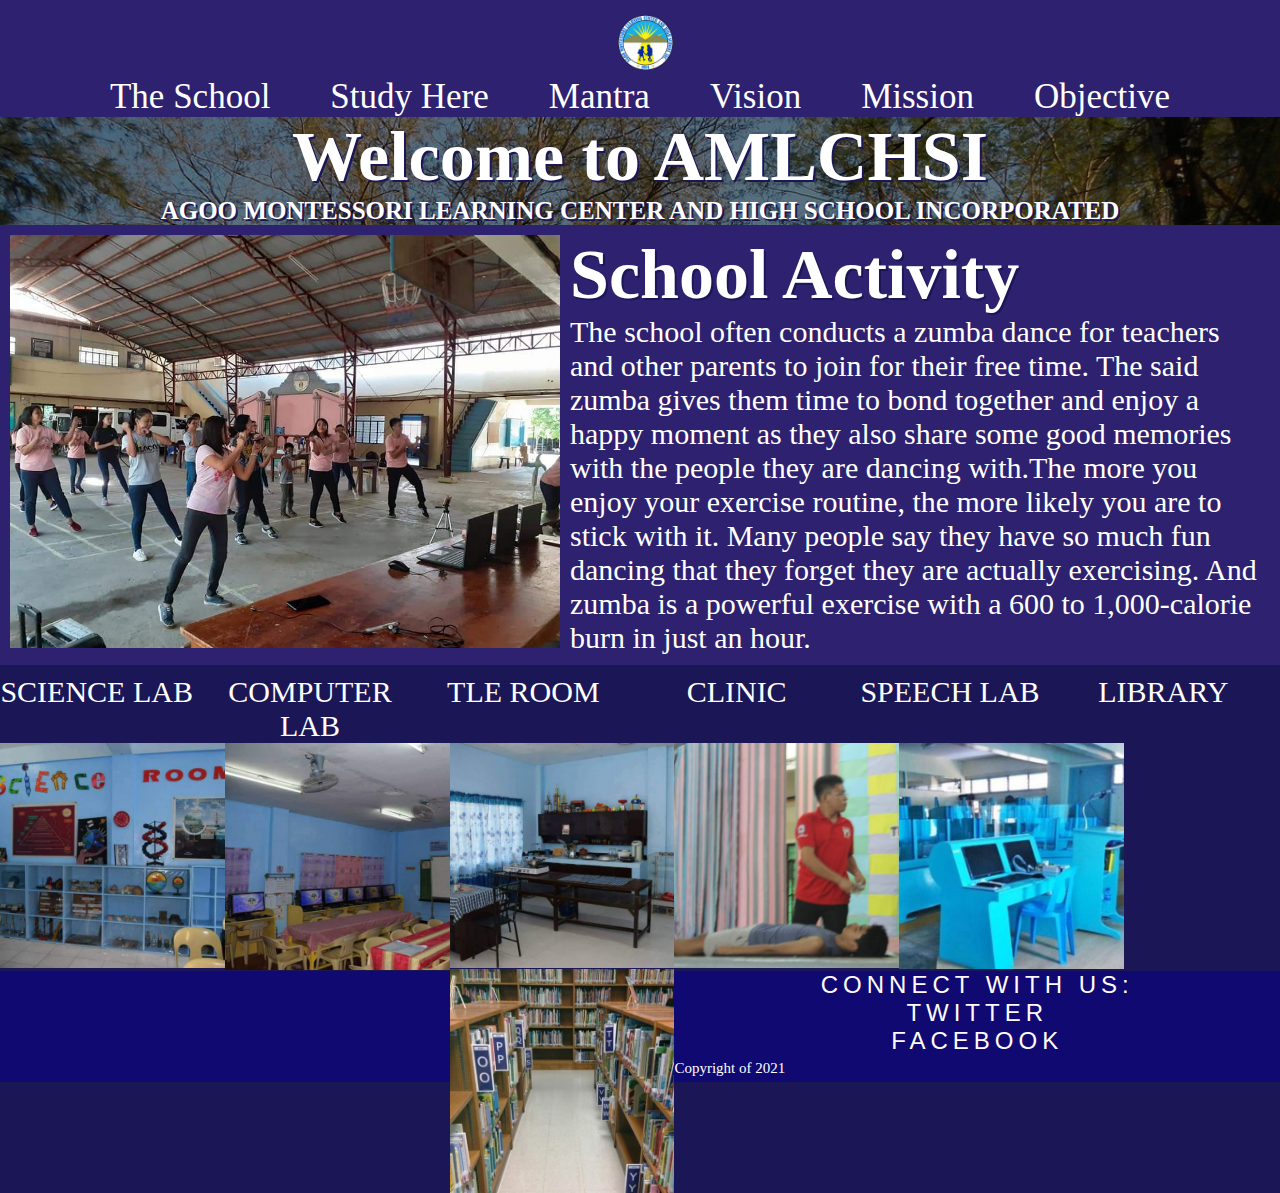
<file: index.html>
<!DOCTYPE html>
<html>
  <head>
    <link rel="stylesheet" href="index.css">
    <meta charset="utf-8">
    <meta name="viewport" content="width=device-width, initial-scale=1.0">
    <meta http-equiv="X-UA-Compatible" content="IE=edge,chrome=1">
    <meta name="AMLCHSI" content="true">
    <meta author="Gabrielle Laron">
    <title>Homepage | Agoo Montessori</title>
  </head>
  <body>
    <div class="bg"></div>
          <header class="main-header">
            <div class="logo">
              <a href="index.html">
              <img src="Images/agoomontessorilogo.png">
              </a>
            </div>
            <nav class="navigation">
              <a href ="theschool.html" target="_blank">The School</a>
              <a href ="studyhere.html" target="_blank">Study Here</a>
              <a href ="mantra.html" target="_blank">Mantra</a>
              <a href ="vision.html" target="_blank">Vision</a>
              <a href ="mission.html" target="_blank">Mission</a>
              <a href ="objectives.html" target="_blank">Objective</a>
            </nav>
          </header>
        <div class="bg">
          <h2> Welcome to AMLCHSI</h2>
          <h3> AGOO MONTESSORI LEARNING CENTER AND HIGH SCHOOL INCORPORATED</h3>
        </div>
      <div id="wrapper">
        <div class="news">
          <img src="Images/zumba1.jpg">
          <h2 style="text-align: left; background: none;">School Activity</h2>
          <p>The school often conducts a zumba dance for teachers and other parents to join for their free time. The said zumba gives them time to bond together and enjoy a happy moment as they also share some good memories with the people they are dancing with.The more you enjoy your exercise routine, the more likely you are to stick with it. Many people say they have so much fun dancing that they forget they are actually exercising. And zumba is a powerful exercise with a 600 to 1,000-calorie burn in just an hour.</p>
        </div>
      </div>
      <div>
        <div class="rooms">
          <div class="row1_right_419_174">  
            <div class='row_pic_labels'>
              <div class='picturelabel'>SCIENCE LAB</div>
                <div class='picturelabel'>COMPUTER LAB</div>
                <div class='picturelabel'>TLE ROOM</div>
                <div class='picturelabel'>CLINIC</div>
                <div class='picturelabel'>SPEECH LAB</div>
                <div class='picturelabel'>LIBRARY</div>
            </div>
            <div class="picturerow"><img src= 'Images/scilab.jpg'></div>
            <div class="picturerow"><img src= 'Images/comlab.jpg'></div>
            <div class="picturerow"><img src= 'Images/tleroom.jpg'></div>
            <div class="picturerow"><img src= 'Images/clinic.jpg'></div>
            <div class="picturerow" ><img src= 'Images/speechlab.jpg'></div>               
            <div class="picturerow"><img src= 'Images/lib.jpg'></div>
          </div>
        </div>
      </div>
      </div>
      <div>
        <ul class="snip1189">
          <li>Connect With Us:</li>
          <li>Twitter</li>
          <li>Facebook</li>
        </ul>
      </div>
      <footer class=foot>
        <p>Copyright of 2021</p>
      </footer>
  </body> 
</html>
</file>
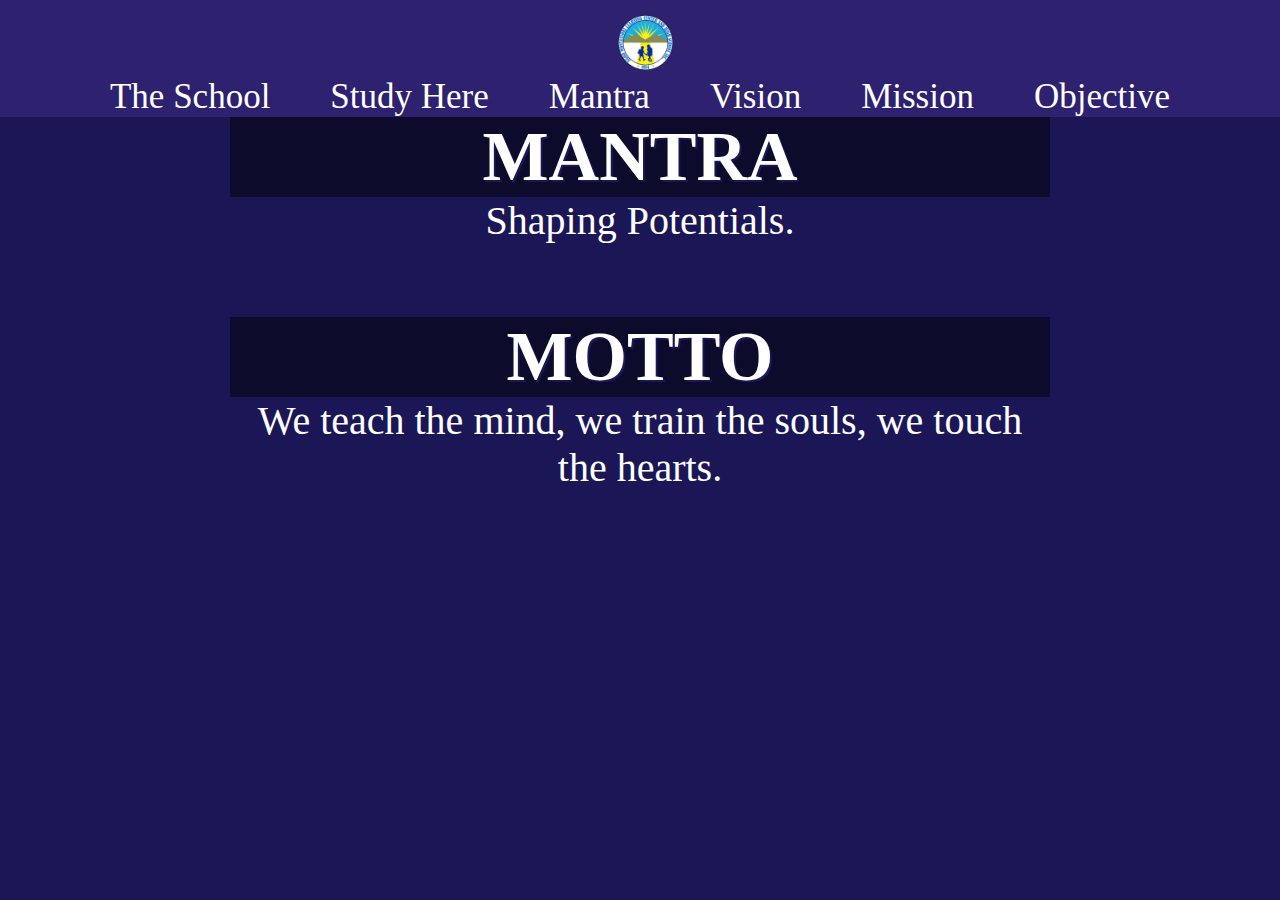
<file: mantra.html>
<!DOCTYPE html>
<html>
  <head>
    <link rel="stylesheet" href="index.css">
    <meta charset="utf-8">
    <meta name="viewport" content="width=device-width,initial-scale=1,maximum-scale=1,user-scalable=no">
    <meta http-equiv="X-UA-Compatible" content="IE=edge,chrome=1">
    <meta name="AMLCHSI" content="true">
    <title>Mantra | Agoo Montessori</title>
  </head>
  <body>
    <div class="bg"></div>
        <div class="wrapper">
          <header class="main-header">
            <div class="logo">
              <a href="index.html">
                <img src="Images/agoomontessorilogo.png">
              </a>
            </div>
            <nav class="navigation">
              <a href ="theschool.html" target="_blank">The School</a>
              <a href ="studyhere.html" target="_blank">Study Here</a>
              <a href ="mantra.html" target="_blank">Mantra</a>
              <a href ="vision.html" target="_blank">Vision</a>
              <a href ="mission.html" target="_blank">Mission</a>
              <a href ="objectives.html" target="_blank">Objective</a>
            </nav>
          </header>
        </div>
        <section>
            <div class="container">
              <div class="text-box">
                <div class="hover">
                  <h2>MANTRA</h2>
                  <p>Shaping Potentials.</p>
                </div>
              </div>
            </div>
            <div class="container">
              <div class="text-box">
                <div class="hover">
                <h2>MOTTO</h2>
                <p>We teach the mind, we train the souls, we touch the hearts.</p>
                </div>
              </div>
            </div>
        </section>
    </body>
</html>
</file>
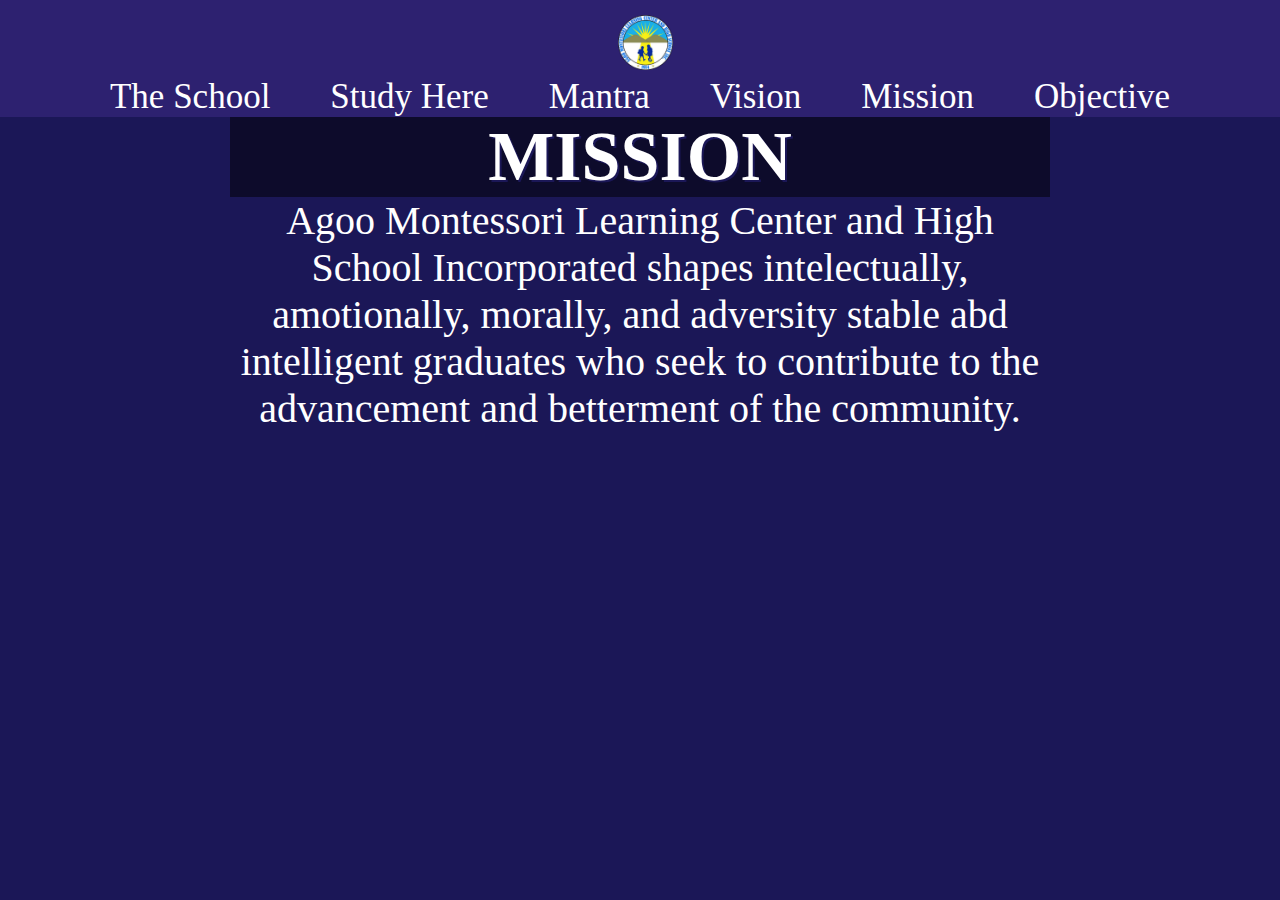
<file: mission.html>
<!DOCTYPE html>
<html>
  <head>
    <link rel="stylesheet" href="index.css">
    <meta charset="utf-8">
    <meta name="viewport" content="width=device-width,initial-scale=1,maximum-scale=1,user-scalable=no">
    <meta http-equiv="X-UA-Compatible" content="IE=edge,chrome=1">
    <meta name="AMLCHSI" content="true">
    <title>Mission | Agoo Montessori</title>
  </head>
  <body>
    <div class="bg"></div>
        <div class="wrapper">
          <header class="main-header">
            <div class="logo">
              <a href="index.html">
                <img src="Images/agoomontessorilogo.png">
              </a>
            </div>
            <nav class="navigation">
              <a href ="theschool.html" target="_blank">The School</a>
              <a href ="studyhere.html" target="_blank">Study Here</a>
              <a href ="mantra.html" target="_blank">Mantra</a>
              <a href ="vision.html" target="_blank">Vision</a>
              <a href ="mission.html" target="_blank">Mission</a>
              <a href ="objectives.html" target="_blank">Objective</a>
            </nav>
          </header>
        </div>
        <section>
            <div class="container">
              <div class="text-box">
                <div class="hover">
                  <h2>MISSION</h2>
                  <p>Agoo Montessori Learning Center and High School Incorporated shapes intelectually, amotionally, morally, and adversity stable abd intelligent graduates who seek to contribute to the advancement and betterment of the community.</p>
                </div>
              </div>
            </div>
        </section>
    </body>
</html>
</file>
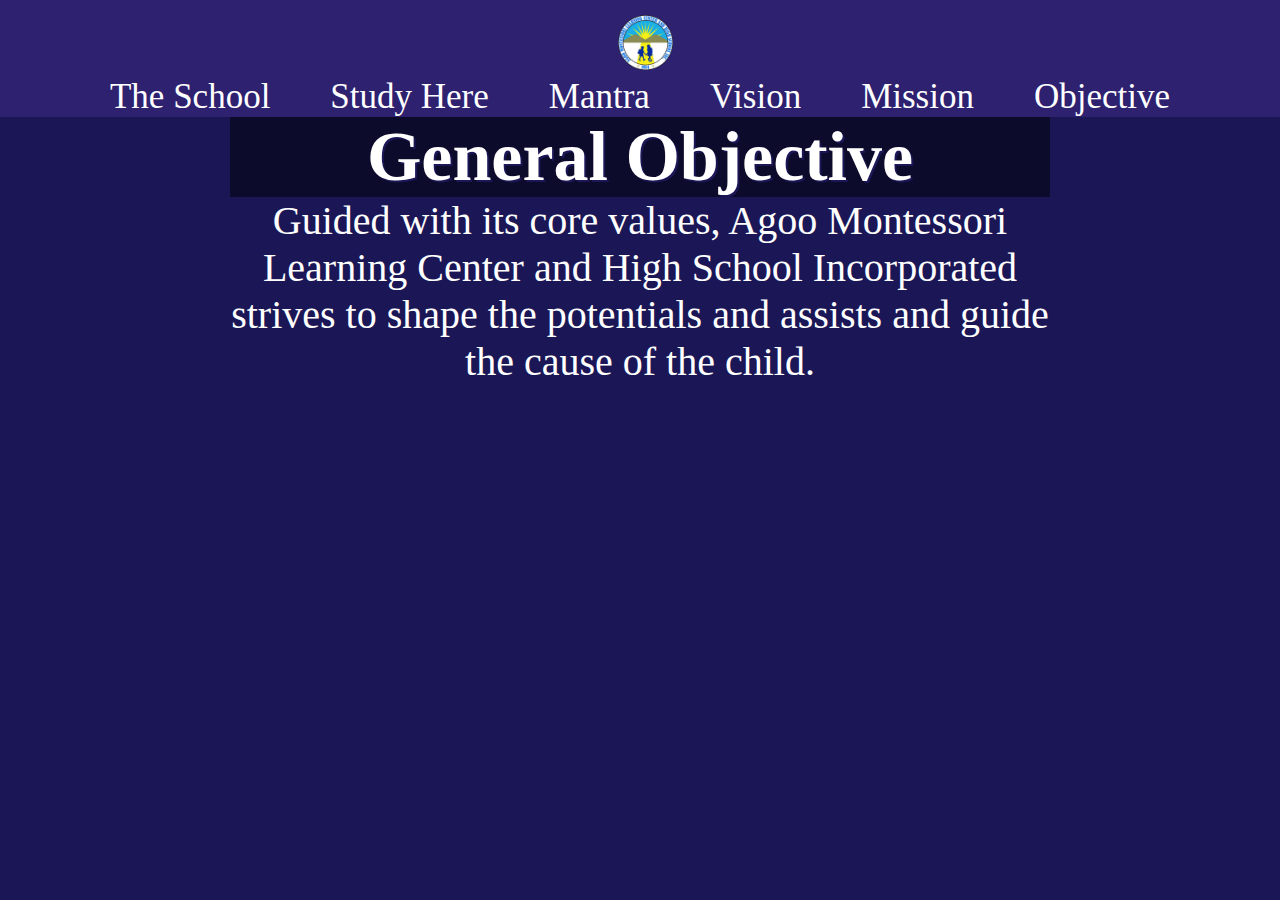
<file: objectives.html>
<!DOCTYPE html>
<html>
  <head>
    <link rel="stylesheet" href="index.css">
    <meta charset="utf-8">
    <meta name="viewport" content="width=device-width,initial-scale=1,maximum-scale=1,user-scalable=no">
    <meta http-equiv="X-UA-Compatible" content="IE=edge,chrome=1">
    <meta name="AMLCHSI" content="true">
    <title>Objective | Agoo Montessori</title>
  </head>
  <body>
    <div class="bg"></div>
        <div class="wrapper">
          <header class="main-header">
            <div class="logo">
              <a href="index.html">
                <img src="Images/agoomontessorilogo.png">
              </a>
            </div>
            <nav class="navigation">
              <a href ="theschool.html" target="_blank">The School</a>
              <a href ="studyhere.html" target="_blank">Study Here</a>
              <a href ="mantra.html" target="_blank">Mantra</a>
              <a href ="vision.html" target="_blank">Vision</a>
              <a href ="mission.html" target="_blank">Mission</a>
              <a href ="objectives.html" target="_blank">Objective</a>
            </nav>
          </header>
        </div>
        <section>
            <div class="about">
                
            <div class="container">
              <div class="text-box">
                <div class="hover">
                  <h2>General Objective</h2>
                  <p>Guided with its core values, Agoo Montessori Learning Center and High School Incorporated strives to shape the potentials and assists and guide the cause of the child.</p>
                </div>
              </div>
            </div>
        </section>
    </body>
</html>
</file>
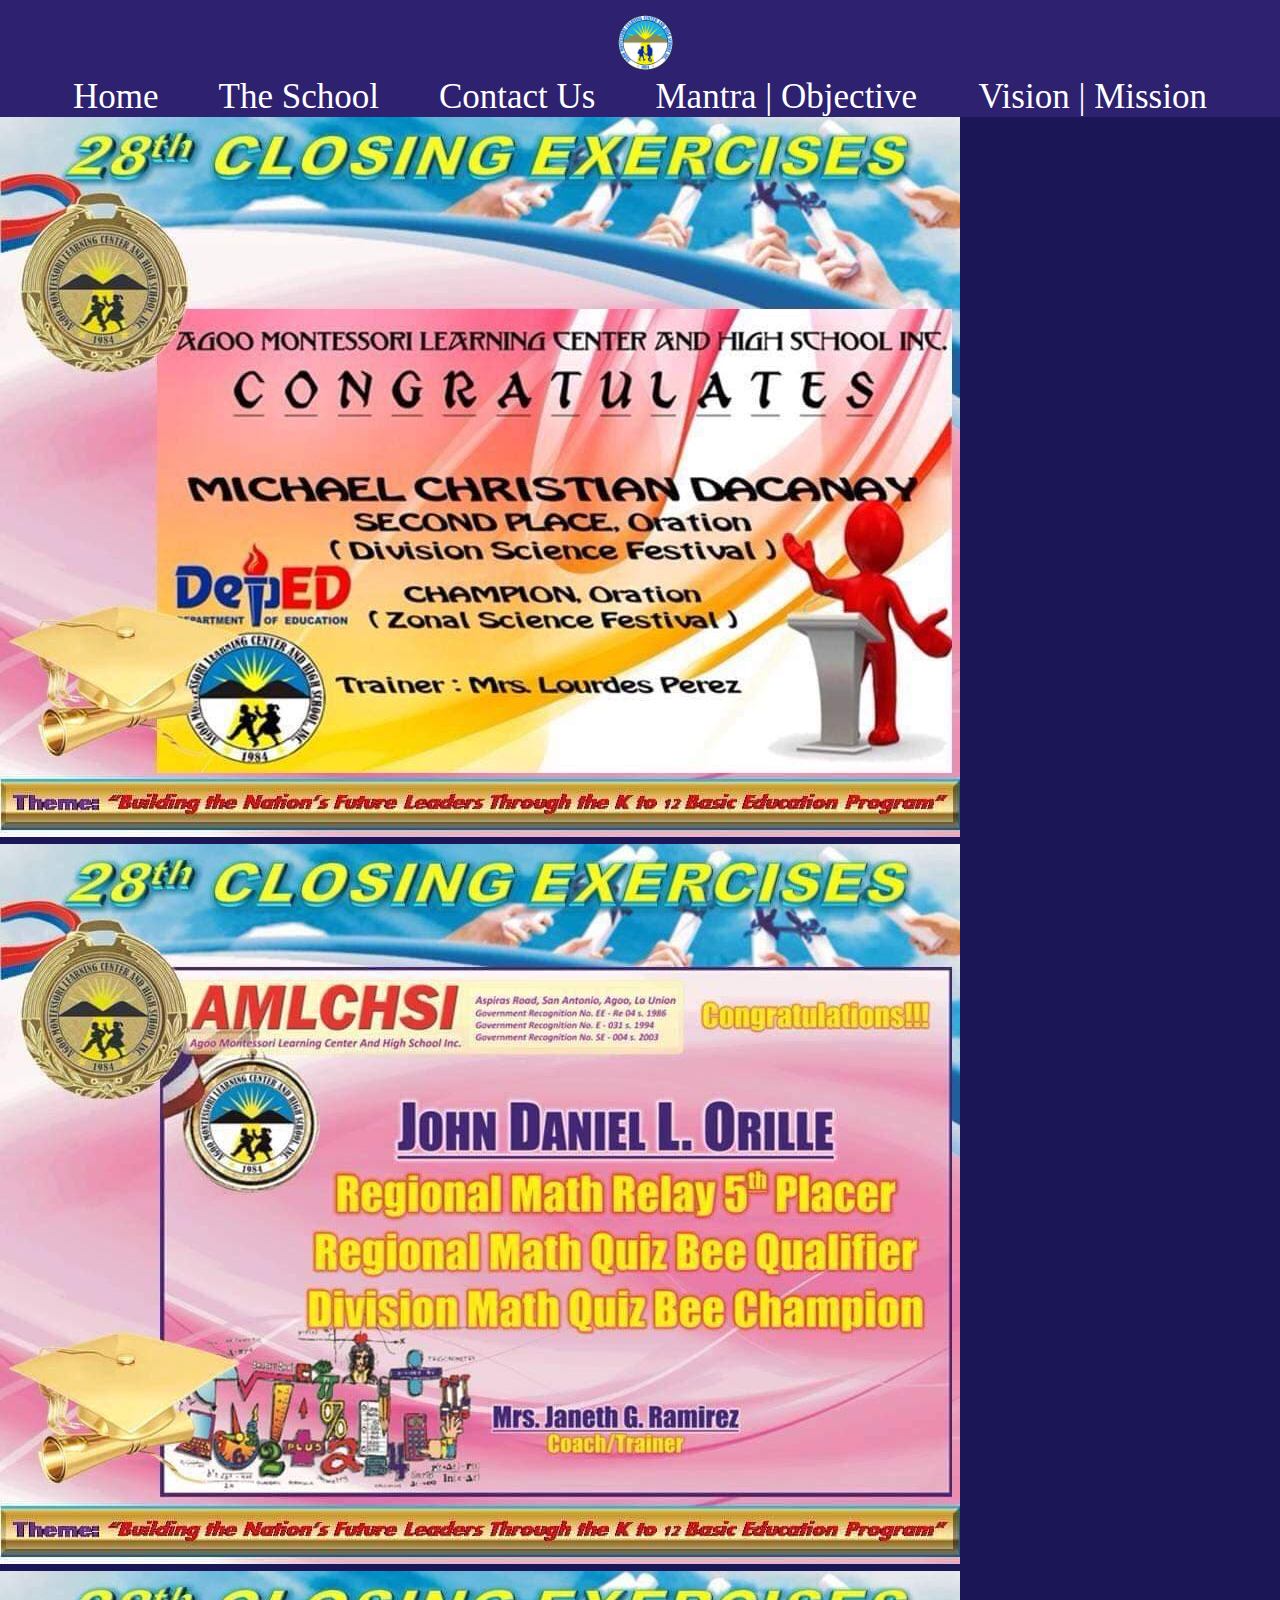
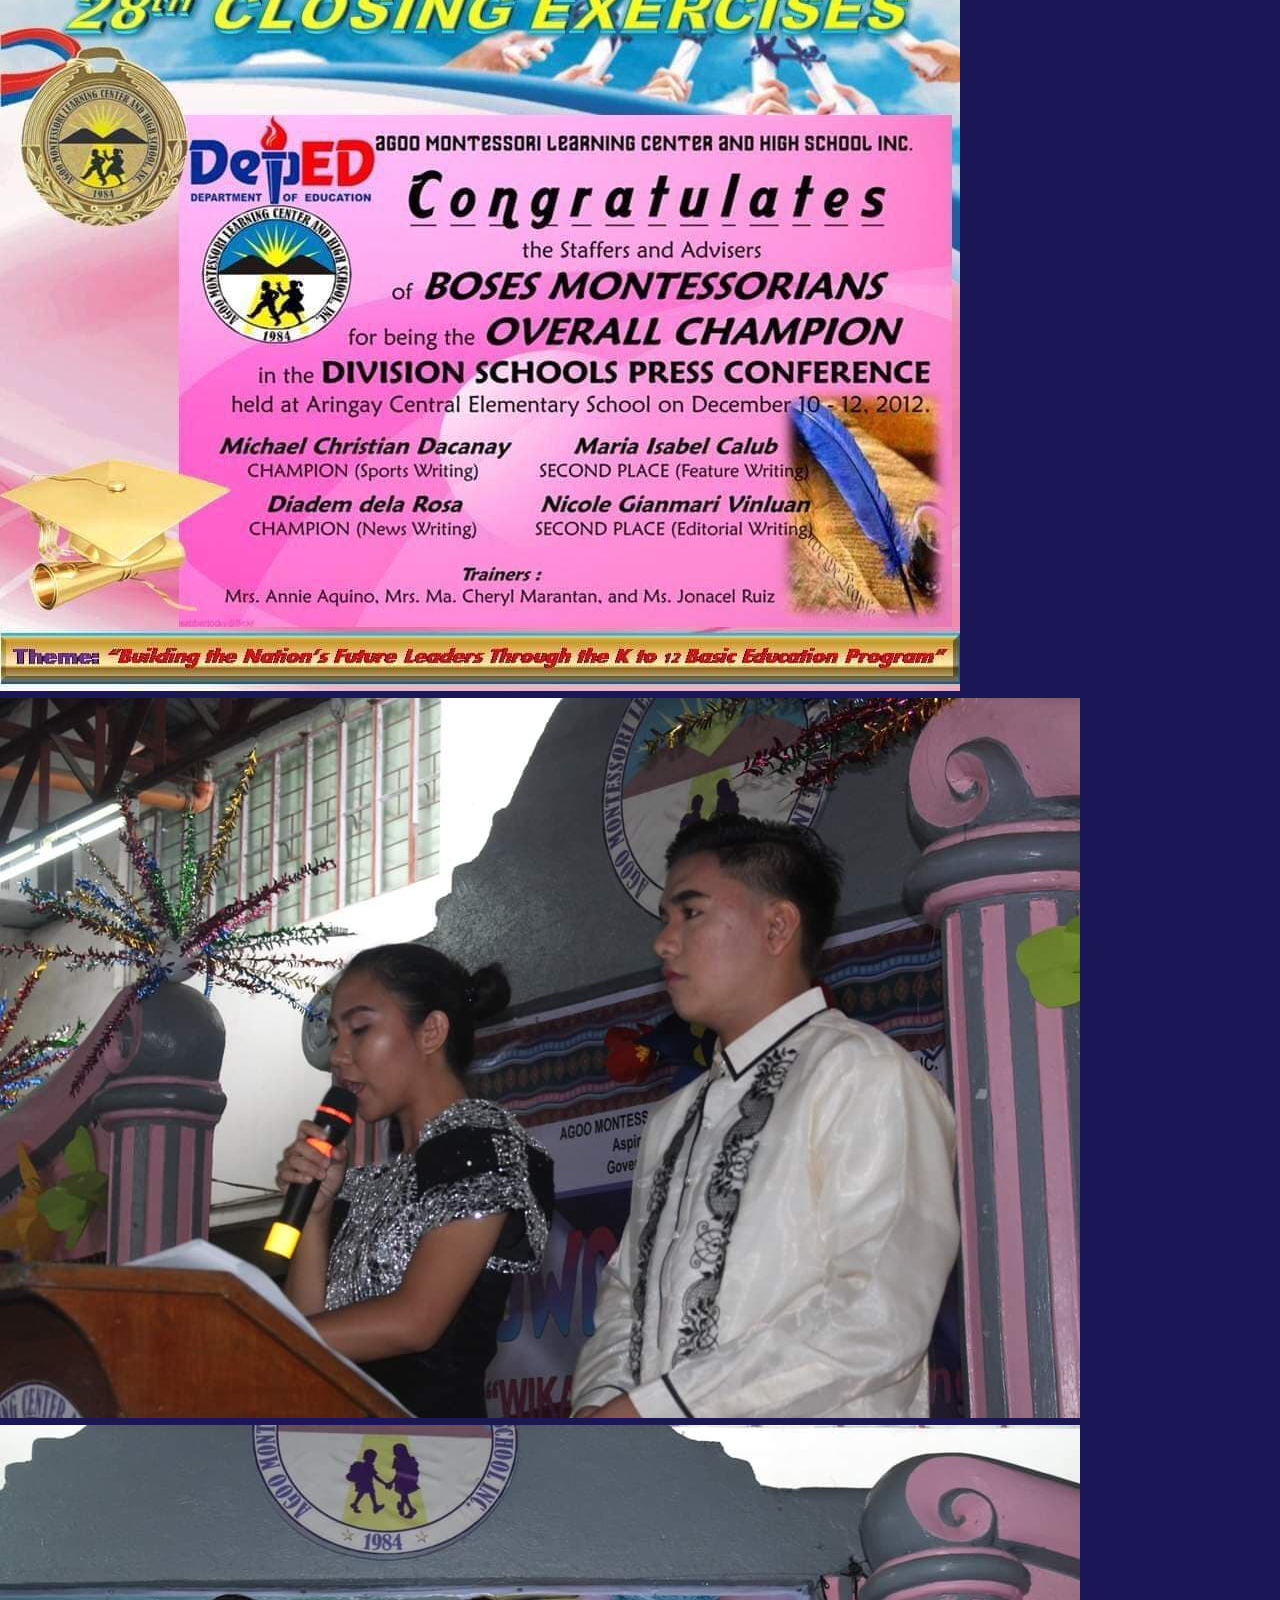
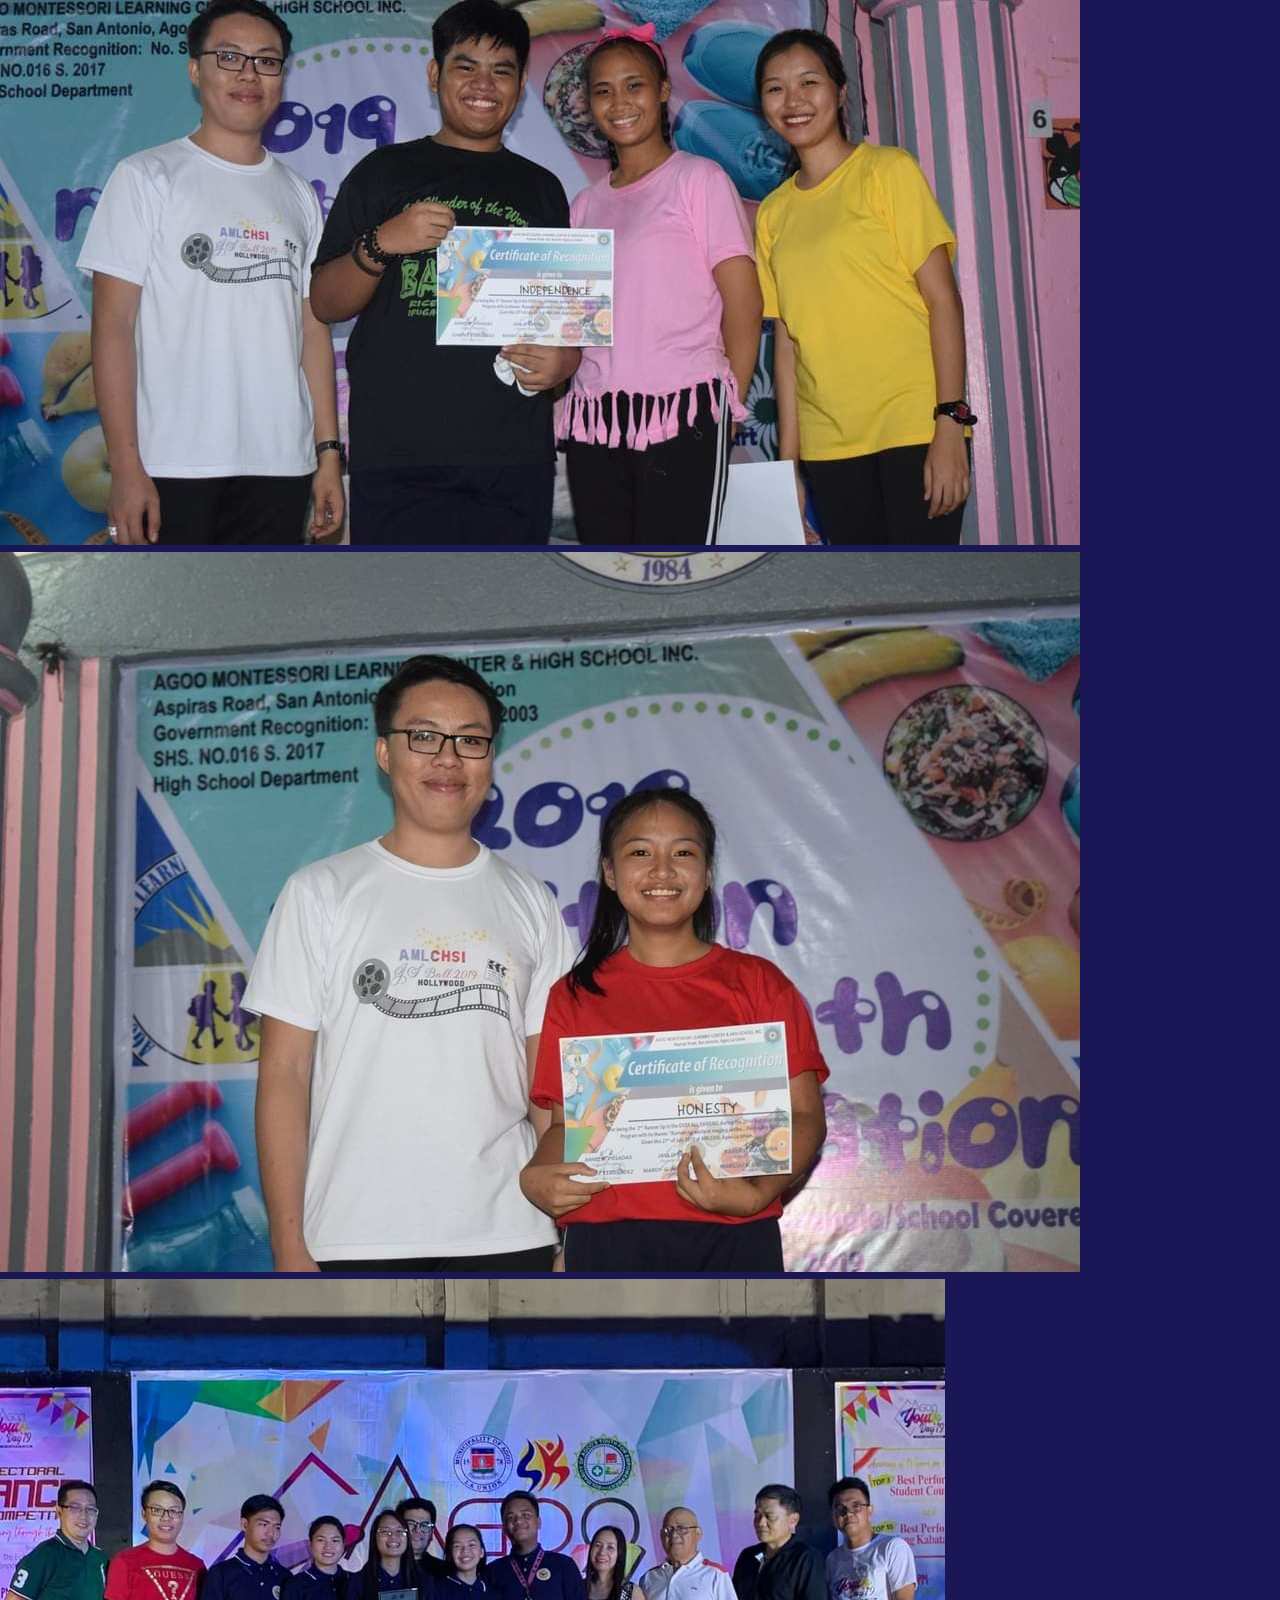
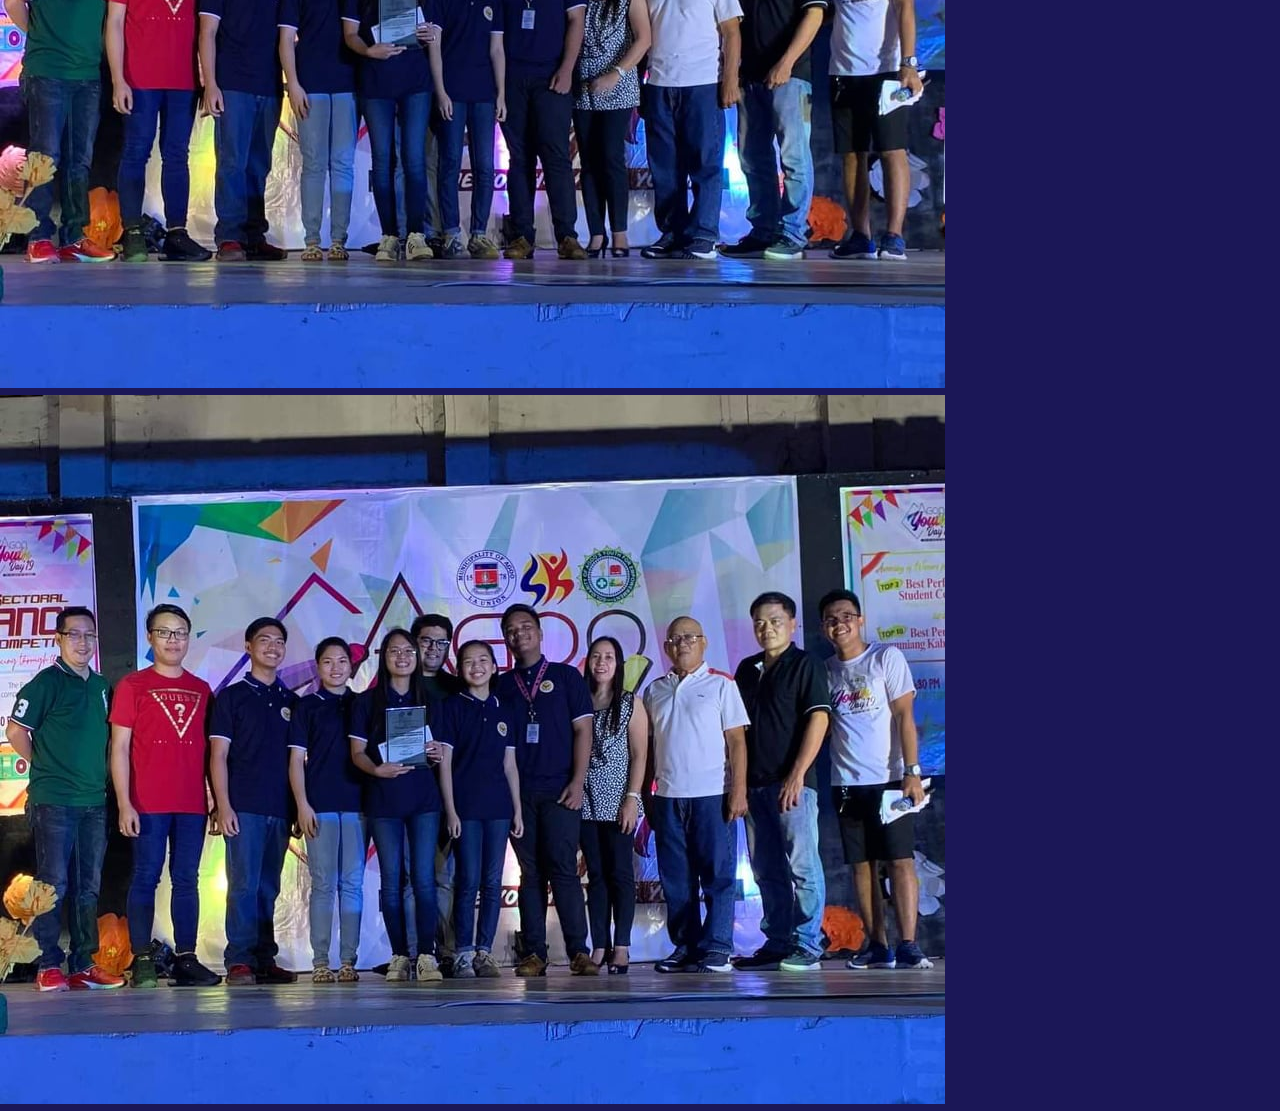
<file: picturegallery.html>
<!DOCTYPE html>
<html>
  <head>
    <link rel="stylesheet" href="index.css">
    <meta charset="utf-8">
    <meta name="viewport" content="width=device-width,initial-scale=1,maximum-scale=1,user-scalable=no">
    <meta http-equiv="X-UA-Compatible" content="IE=edge,chrome=1">
    <meta name="AMLCHSI" content="true">
    <title>Gallery | Agoo Montessori</title>
  </head>
  <body>
        <div class="wrapper">
          <header class="main-header">
            <div class="logo">
              <img src="Images/agoomontessorilogo.png">
            </div>
            <nav class="navigation">
              <a href="index.html">Home</a>
              <a href ="theschool.html">The School</a>
              <a href ="studyhere.html">Contact Us</a>
              <a href ="mantra.html">Mantra | Objective </a>
              <a href ="vision.html">Vision | Mission </a>
            </nav>
          </header>
        </div>
        <section>
          <div class="respongal">
            <div class="responsive">
              <div class="gallery">
                  <img src="Images/mc.jpg">
              </div>
            </div>
            
            
            <div class="responsive">
              <div class="gallery">
                <a>
                  <img src="Images/jd.jpg">
                </a>
              </div>
            </div>
            
            <div class="responsive">
              <div class="gallery">
                <a>
                  <img src="Images/bm.jpg">
                </a>
              </div>
            </div>
            <div class="responsive">
              <div class="gallery">
                <img src="Images/event.jpg">
              </div>
            </div>
            <div class="responsive">
              <div class="gallery">
                <img src="Images/independence.jpg">
              </div>
            </div>            
            <div class="responsive">
              <div class="gallery">
                <img src="Images/honesty.jpg">
              </div>
            </div>
            <div class="responsive">
              <div class="gallery">
                <img src="Images/award1.jpg">
              </div>
            </div>
            
            <div class="responsive">
              <div class="gallery">
                <img src="Images/award2.jpg">
              </div>
            </div>
            
            <div class="clearfix"></div>
        </div>
        </section>
    </body>
</html>
</file>
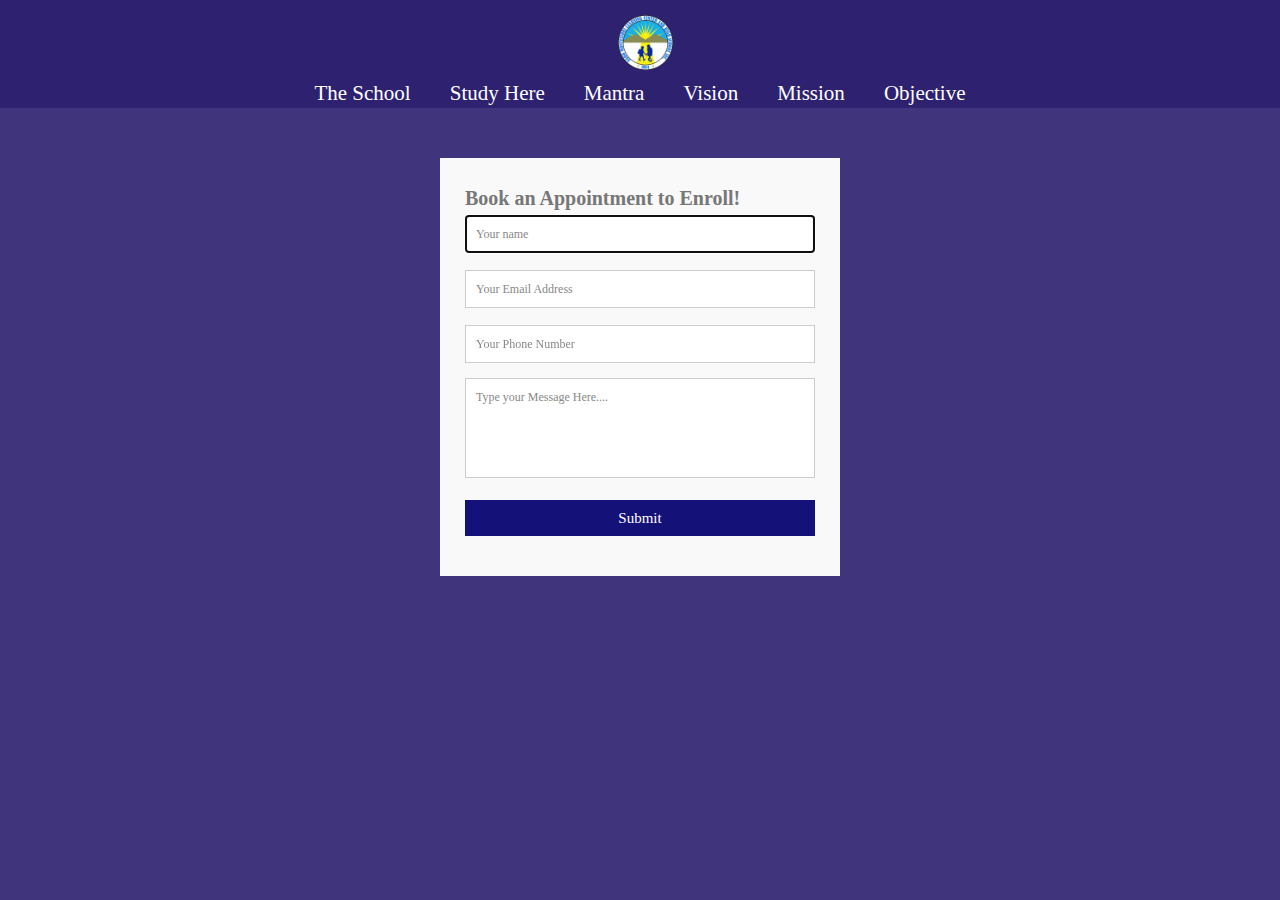
<file: studyhere.html>
<!DOCTYPE html>
<html>
  <head>
    <link rel="stylesheet" href="studyhere.css">
    <meta charset="utf-8">
    <meta name="viewport" content="width=device-width,initial-scale=1,maximum-scale=1,user-scalable=no">
    <meta http-equiv="X-UA-Compatible" content="IE=edge,chrome=1">
    <meta name="AMLCHSI" content="true">
    <title>Study Here | Agoo Montessori</title>
  </head>
  <body>
    <div class="bg"></div>
        <div class="wrapper">
          <header class="main-header">
            <div class="logo">
              <a href="index.html">
                <img src="Images/agoomontessorilogo.png">
              </a>
            </div>
            <nav class="navigation">
              <a href ="theschool.html" target="_blank">The School</a>
              <a href ="studyhere.html" target="_blank">Study Here</a>
              <a href ="mantra.html" target="_blank">Mantra</a>
              <a href ="vision.html" target="_blank">Vision</a>
              <a href ="mission.html" target="_blank">Mission</a>
              <a href ="objectives.html" target="_blank">Objective</a>
            </nav>
          </header>
        </div>
      <div class="container">  
        <form id="contact" action="" method="post">
            <h2>Book an Appointment to Enroll!</h2>
            <fieldset>
                <input placeholder="Your name" type="text" tabindex="1" required autofocus>
            </fieldset>
            <fieldset>
                <input placeholder="Your Email Address" type="email" tabindex="2" required>
            </fieldset>
            <fieldset>
                <input placeholder="Your Phone Number" type="tel" tabindex="3" required>
            </fieldset>
            <fieldset>
                <textarea placeholder="Type your Message Here...." tabindex="5" required></textarea>
            </fieldset>
            <fieldset>
                <button name="submit" type="submit" id="contact-submit" data-submit="...Sending">Submit</button>
            </fieldset>
        </form>
       
        
      </div>

    </body>
</html>
</file>
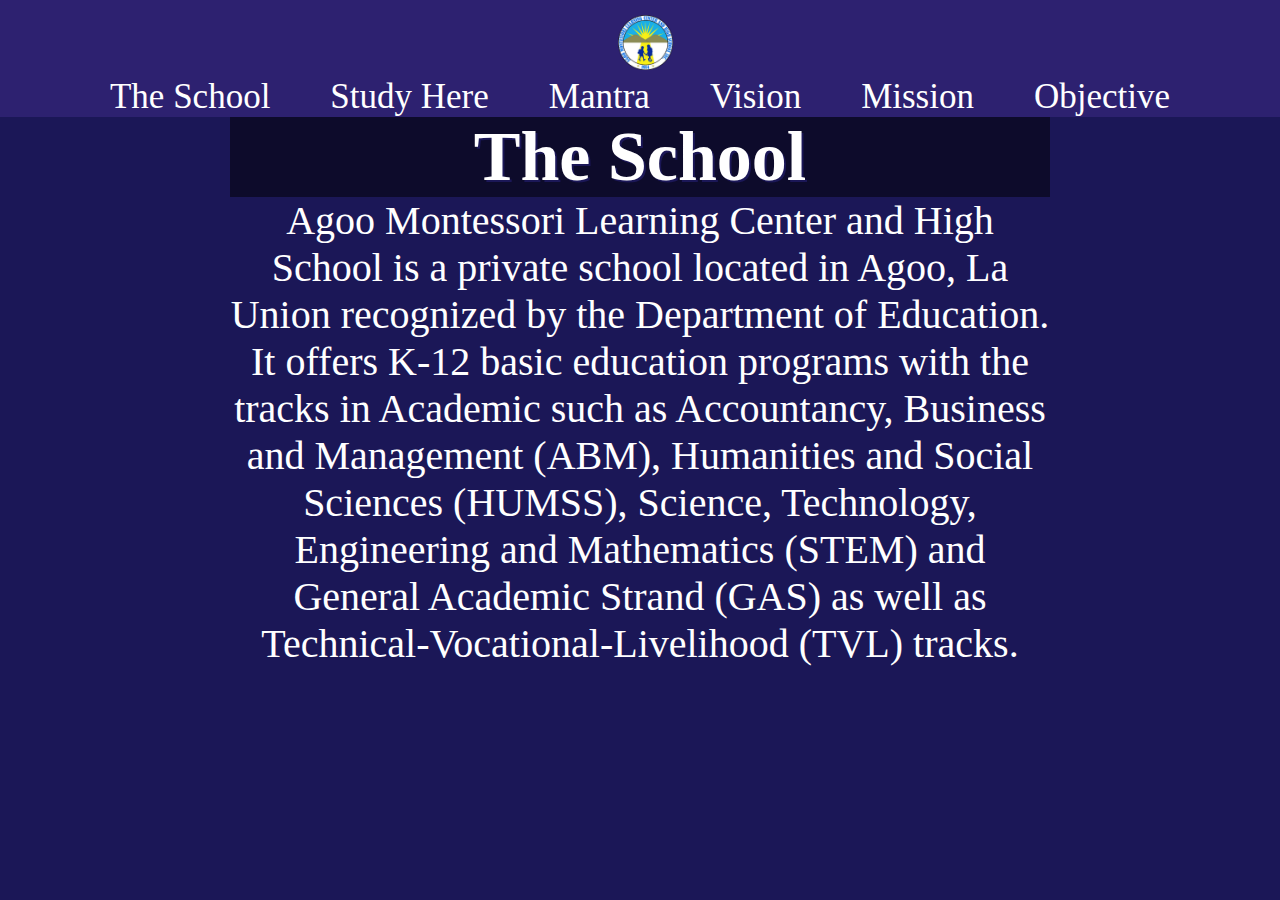
<file: theschool.html>
<!DOCTYPE html>
<html>
  <head>
    <link rel="stylesheet" href="index.css">
    <meta charset="utf-8">
    <meta name="viewport" content="width=device-width,initial-scale=1,maximum-scale=1,user-scalable=no">
    <meta http-equiv="X-UA-Compatible" content="IE=edge,chrome=1">
    <meta name="AMLCHSI" content="true">
    <title>The School | Agoo Montessori</title>
  </head>
  <body>
    <div class="bg"></div>
        <div class="wrapper">
          <header class="main-header">
            <div class="logo">
              <a href="index.html">
                <img src="Images/agoomontessorilogo.png">
              </a>
            </div>
            <nav class="navigation">
              <a href ="theschool.html" target="_blank">The School</a>
              <a href ="studyhere.html" target="_blank">Study Here</a>
              <a href ="mantra.html" target="_blank">Mantra</a>
              <a href ="vision.html" target="_blank">Vision</a>
              <a href ="mission.html" target="_blank">Mission</a>
              <a href ="objectives.html" target="_blank">Objective</a>
            </nav>
          </header>
        </div>
      <section>
            <div class="container">
              <div class="text-box">
                <div class="hover">
                  <h2>The School</h2>
                  <p>Agoo Montessori Learning Center and High School is a private school located in Agoo, La Union recognized by the Department of Education. It offers K-12 basic education programs with the tracks in Academic such as Accountancy, Business and Management (ABM), Humanities and Social Sciences (HUMSS), Science, Technology, Engineering and Mathematics (STEM) and General Academic Strand (GAS) as well as Technical-Vocational-Livelihood (TVL) tracks.</p>
                </div>
              </div>
            </div>
        </section>
    </body>
</html>
</file>
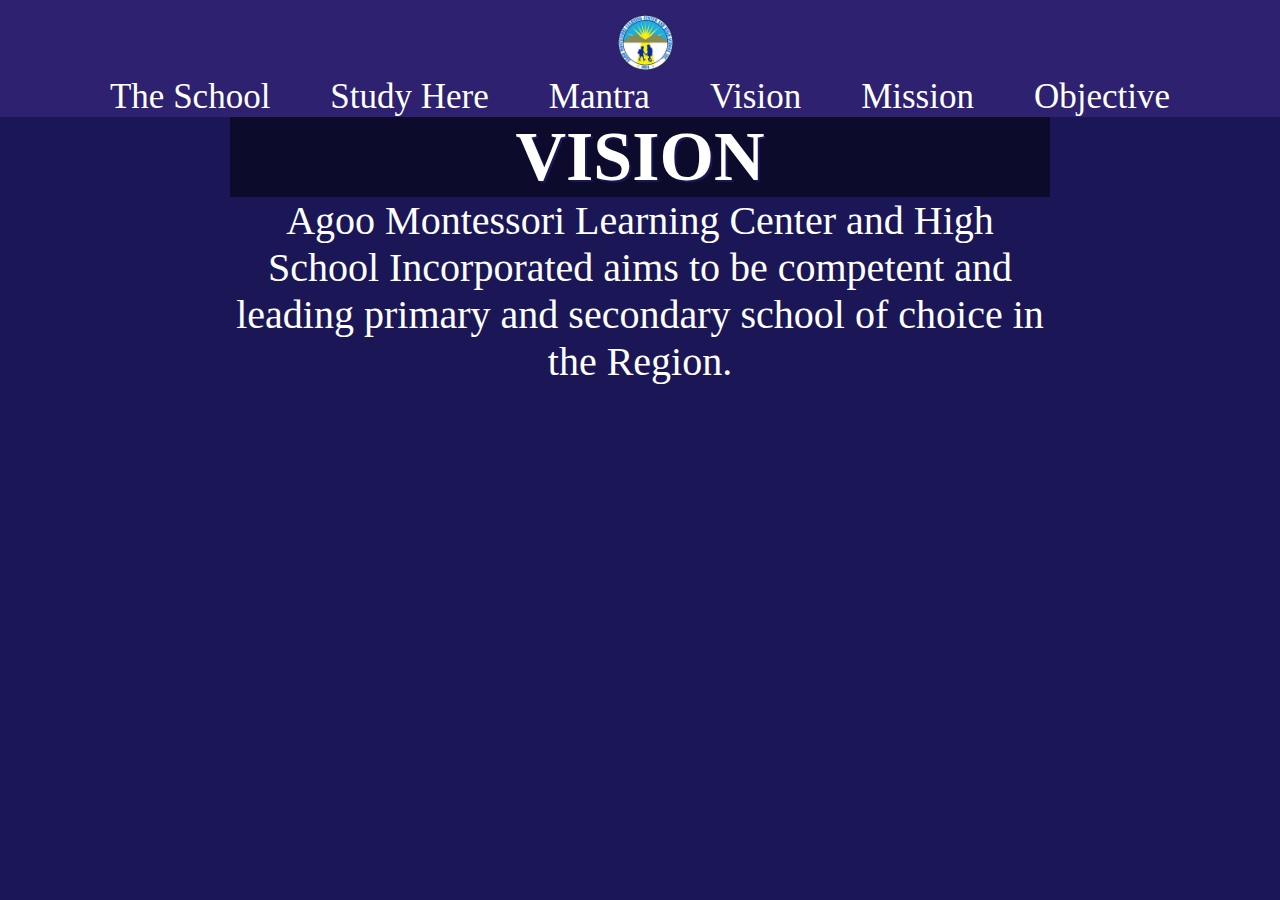
<file: vision.html>
<!DOCTYPE html>
<html>
  <head>
    <link rel="stylesheet" href="index.css">
    <meta charset="utf-8">
    <meta name="viewport" content="width=device-width,initial-scale=1,maximum-scale=1,user-scalable=no">
    <meta http-equiv="X-UA-Compatible" content="IE=edge,chrome=1">
    <meta name="AMLCHSI" content="true">
    <title>Vision | Agoo Montessori</title>
  </head>
  <body>
    <div class="bg"></div>
        <div class="wrapper">
          <header class="main-header">
            <div class="logo">
              <a href="index.html">
                <img src="Images/agoomontessorilogo.png">
              </a>
            </div>
            <nav class="navigation">
              <a href ="theschool.html" target="_blank">The School</a>
              <a href ="studyhere.html" target="_blank">Study Here</a>
              <a href ="mantra.html" target="_blank">Mantra</a>
              <a href ="vision.html" target="_blank">Vision</a>
              <a href ="mission.html" target="_blank">Mission</a>
              <a href ="objectives.html" target="_blank">Objective</a>
            </nav>
          </header>
        </div>
        <section>
            <div class="container">
              <div class="text-box">
                <div class="hover">
                  <h2>VISION</h2>
                  <p>Agoo Montessori Learning Center and High School Incorporated aims to be competent and leading primary and secondary school of choice in the Region.</p>
                </div>
              </div>
            </div>
        </section>
    </body>
</html>
</file>
<file: index.css>
* {
  box-sizing: border-box;
  margin: 0;
  padding: 0px;
}

body {
  margin: 0;
  padding: 0px;
  color: rgb(255, 255, 255);
  font: 30px 'Crimson Text', serif;
  background-color: #1b1757;
}

.main-header {
  text-align: center;
  background: #2d2170;
  width: 100%;
}

.logo img{
    width: 55px;
    height: 55px;
    position:left;
    margin-top: 15px;
    margin-left: 10px;
}

.navigation a {
  color: #FFF;
  text-align: center;
  text-decoration: none;
}

.navigation a {
  padding: 0 .75em;
  font-size: 35px;
}

.navigation a:hover {
  color: #4d3abb;
}

.content,
.main-header {
  overflow: hidden;
}
h2{
    font-family: 'Crimson Text',serif;
    text-align: center;
    font-size: 70px;
    margin: 0%;
    text-shadow: 2px 2px #1b1757;
    background: rgba(0, 0, 0, 0.5);
}
    
h3 {
    font-family: 'Crimson Text',serif;
    text-align: center;
    font-size: 25px;
    margin: 0;
    text-shadow: 2px 2px #1b1757;
    background: rgba(0, 0, 0, 0.5);
}
.wrapper {
    margin: 0;
    width: 100%;
}
.bg{
    background-image: url(Images/agoobg.jpeg);
    height: 100% 100%;
    background-repeat: no-repeat;
    background-attachment: fixed;
    background-position:top;
    background-size:100%;
}

.news {
	clear: both;
	padding: 10px;
	display: inline-block;
	vertical-align: top;
	width: 100%;
    color: rgb(255, 255, 255);
    background-color: #2d2170;
    font-weight: lighter;
}
.news img {
	width: 550px;
	float: left;
	margin-right: 10px;
}
.news .picture {
	text-align: center;
}

.rooms{
    width: 100%;
    height: 305.5px;
    margin: 0 auto;
    text-align: center;
}
  
.row_pic_labels{
    float: left;
    width: 100%;
    margin-top: 10px;
    display: inline-flex;
}
  
.picturelabel{
    float: left;
    width: 100%;
    margin-right: 20px;
    font-size: 30px;
    color:#ffffff;
}	
.picturerow img{
    float: left;
    width: 224.8px;
}

.picturerow::after{
    flex: none;
}

.snip1189 {
    font-family: 'Raleway', Arial, sans-serif;
    text-align: center;
    text-transform: uppercase;
    font-weight: 500;
    letter-spacing: 5px;
    color: rgb(255, 250, 250);
    font-size:x-large;
    background: #100972;
    margin-top: 0%;
}
.snip1189 li {
    list-style: outside none none;
    text-align: center;
}
.foot{
    font-family: 'Crimson Text',serif;
    font-size: 15px;
    color: rgb(255, 255, 255);
    text-align: left;
    box-sizing: border-box;
    background-color: #100972;
    padding: 5px;
    margin: 0%;
}

.container {
  background-attachment: fixed;
  width: 80%;
  margin: 0 auto;
  font-size: 16px;
}

.text-box {
  text-align: center;
  background-size: cover;
  width: auto;
  height: 200px;
}

.hover {
  position: relative;
  margin: 0 auto;
  text-align: center;
  width: 80%;
  transition: transform 300ms ease-in-out;
  transition: 600ms ease-in-out;
}

.hover p{
    font-size: 40px;
}

.hover:hover {
  background: rgba(8, 47, 78, 0.8);
  transform: scale(1.1, 1.1);
  border: 2px rgba(8, 47, 78, 0.8);
}

@media screen and(max-width: 1366px) {
    .bg{
        background-image: url(Images/agoobg.jpeg);
        height: 100% 100%;
        background-repeat: no-repeat;
        background-attachment: fixed;
        background-position:top;
        background-size:100%;
    }
    .rooms{
        height: 350px;
    }
    .picturerow img{
        float: left;
        width: 224.7px;
    }
    
    .picturerow::after{
        flex: none;
    }
}

@media screen and (max-width: 360px) {
    .main-header {
        width: 100%;
    }
    .logo img{
        position:center;
        width: 200px;
        height: 200px;
    }

    .navigation a {
        padding: 15px;
        font-size: 45px;
        margin-left: 20px;
        margin-top: 20px;
    }

    h2{
        text-align: center;
        font-size: 80px;
    }

    h3{
        font-size: 40px;
    }

    .wrapper{
        width:100%;
    }

    .bg{
        width: 100%;
    }
    .news img {
        width: 100%;
        position: center;
    }
    .news{
        width: 100%;
    }

    .p{
        font-size:50px;
        text-align: justify;
    }
    .rooms{
        width: 100%;
        height: 200px;
    }
    .picturerow img{
        float: left;
        width: 151.5px;
    }
    .picturerow::after{
        flex: none;
    }
    .snip1189{
        width: 100%;
        margin-top: 32px;
    }
    .foot{
        width: 100%;
    }
}

@media screen and (max-width: 1080px) {
    .main-header {
        width: 100%;
    }
    .logo img{
        position:center;
        width: 200px;
        height: 200px;
    }

    .navigation a {
        padding: 20px;
        font-size: 75px;
        margin-top: 20px;
    }

    h2{
        text-align: center;
        font-size: 80px;
    }

    h3{
        font-size: 40px;
    }

    .wrapper{
        width:100%;
    }

    .bg{
        width: 100%;
    }
    .news img {
        width: 100%;
        position: center;
    }
    .news{
        width: 100%;
    }

    .p{
        font-size:50px;
        text-align: justify;
    }
    .rooms{
        width:100%;
        height: 400px;
        margin:0;
    }
    .picturerow img{
        float: left;
        width: 100%;
    }
    .picturerow::after{
        flex: none;
    }
    .snip1189{
        width: 100%;
        margin-top:0;
    }
    .foot{
        width:100%;
    }
}
</file>
<file: studyhere.css>
* {
	margin:0;
	padding:0;
	box-sizing:border-box;
}

body {
	font-family:Serif;
	font-weight:300;
	font-size: 30px;
	line-height:30px;
	color:#777;
	background:#2d2170e8;
}
.main-header {
	text-align: center;
	background: #2d2170;
	width: 100%;
}
.logo img{
    width: 55px;
    height: 55px;
    position:center;
    margin-top: 15px;
    margin-left: 10px;
}

.navigation a {
	color: #FFF;
	text-align: center;
	text-decoration: none;
}
  
  .navigation a {
	padding: 0 .75em;
	font-size: .7em;
}
  
  .navigation a:hover {
	color: #4d3abb;
}
.container {
	max-width:400px;
	width:100%;
	margin:0 auto;
	position:relative;
}

h2{
	font-size: 20px;
}
#contact input[type="text"], #contact input[type="email"], #contact input[type="tel"], #contact input[type="url"], #contact textarea, #contact button[type="submit"] { font:400 12px/16px serif; }

#contact {
	background:#F9F9F9;
	padding:25px;
	margin:50px 0;
}


#contact h4 {
	margin:5px 0 15px;
	display:block;
	font-size:13px;
}

fieldset {
	border: medium none !important;
	margin: 0 0 10px;
	min-width: 100%;
	padding: 0;
	width: 100%;
}

#contact input[type="text"], #contact input[type="email"], #contact input[type="tel"], #contact input[type="url"], #contact textarea {
	width:100%;
	border:1px solid #CCC;
	background:#FFF;
	margin:0 0 5px;
	padding:10px;
}

#contact input[type="text"]:hover, #contact input[type="email"]:hover, #contact input[type="tel"]:hover, #contact input[type="url"]:hover, #contact textarea:hover {
	border:1px solid #AAA;
}

#contact textarea {
	height:100px;
	max-width:100%;
  resize:none;
}

#contact button[type="submit"] {
	cursor:pointer;
	width:100%;
	border:none;
	background:rgb(20, 18, 121);
	color:#FFF;
	margin:0 0 5px;
	padding:10px;
	font-size:15px;
}

#contact button[type="submit"]:hover {
	background:#2d2170;
}

.contact button[type="submit"]:active { box-shadow:inset 0 1px 3px rgba(0, 0, 0, 0.5); }

.contact input:focus, #contact textarea:focus {
	outline:0;
	border:1px solid #999;
}
::-webkit-input-placeholder {
 color:#888;
}
:-moz-placeholder {
 color:#888;
}
::-moz-placeholder {
 color:#888;
}
:-ms-input-placeholder {
 color:#888;
}
</file>
